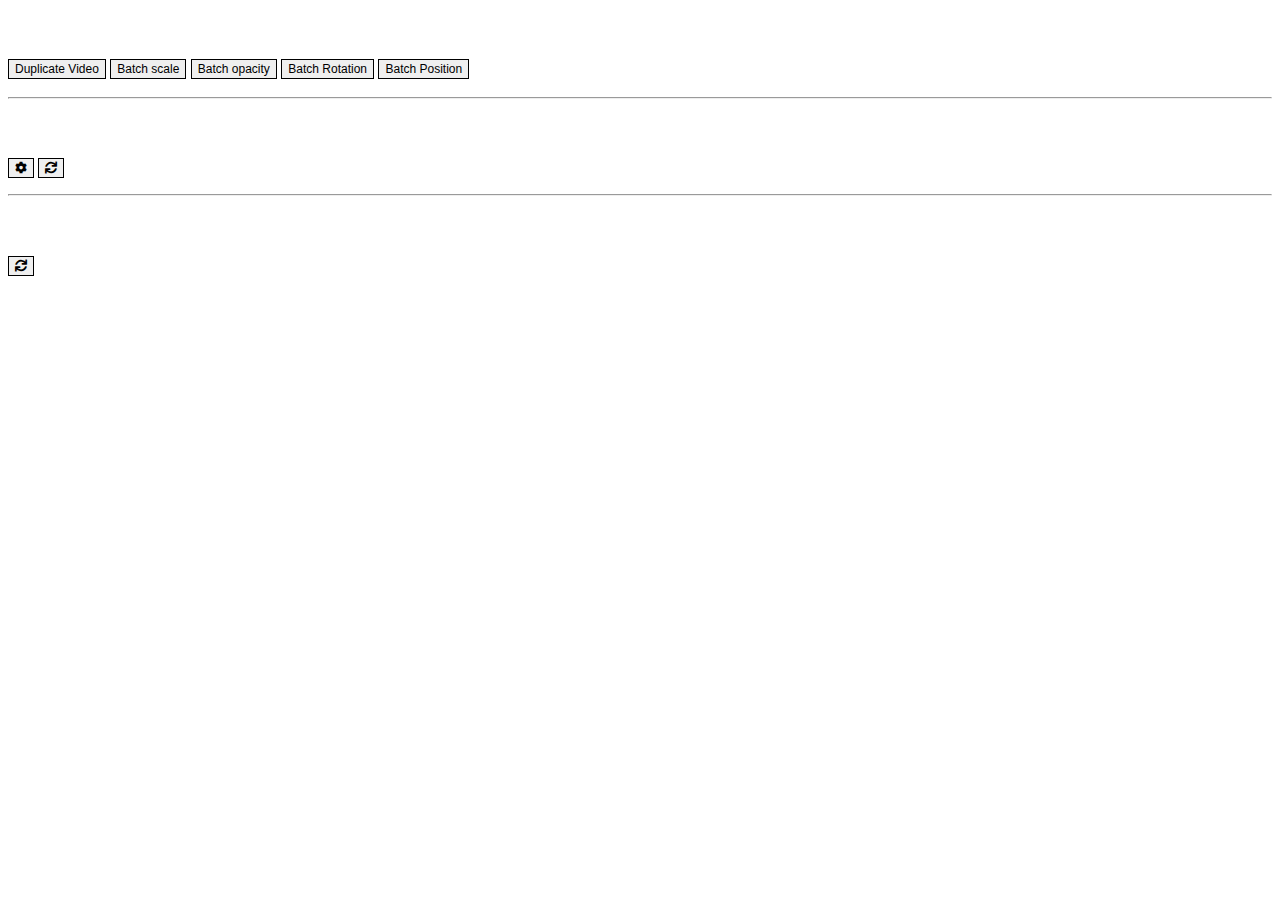
<file: index.html>
<!DOCTYPE html>

<html>
  <head>
    <meta charset="utf-8" />
    <script src="./ext.js"></script>
    <script src="./lib/CSInterface.js"></script>
    <script src="./lib/jquery-1.9.1.js"></script>
    <script src="./lib/Vulcan.js"></script>
    <link id="ppstyle" href="css/style.css" rel="stylesheet" type="text/css" />
    <link id="ppstyle" href="css/all.css" rel="stylesheet" type="text/css" />
  </head>

  <body onLoad="onLoaded()">
    <div>
      <h3>Automate tools</h3>
    </div>
    <p></p>
    <button class="controlBg textStyle mt-1" id="duplicateBtn" onClick="">
      Duplicate Video
    </button>
    <button class="controlBg textStyle mt-1" id="batchScaleBtn" onClick="">
      Batch scale
    </button>
    <button class="controlBg textStyle mt-1" id="batchOpacityBtn" onClick="">
      Batch opacity
    </button>
    <button class="controlBg textStyle mt-1" id="batchRotationBtn" onClick="">
      Batch Rotation
    </button>
    <button class="controlBg textStyle mt-1" id="batchPositionBtn" onClick="">
      Batch Position
    </button>
    <p></p>
    <hr />
    <div>
      <h3>Quick Insert</h3>
    </div>
    <div style="display: inline-flex;">
      <div id="buttonFileList">
        <div id="insertList" style="display: inline;"></div>
        <button
          class="controlBg textStyle"
          id="btn_PPRO75"
          onclick="$('#fileButton').toggle()"
        >
          <i class="fas fa-cog"></i>
        </button>
        <button
          id="refresh"
          class="controlBg textStyle"
          onclick="javascript:history.go(0)"
        >
          <i class="fas fa-sync"></i>
        </button>
      </div>
    </div>
    <div id="fileButton" style="display: none;">
      <div style="display: flex; margin-top: 10px;">
        <div style="display: inline-block;">
          <select id="footageList" name="fruit" size="10" style="width: 10rem;">
          </select>
        </div>
        <div style="display: inline-block;">
          <div style="display: grid; padding: 0.9rem; margin-top: 3rem;">
            <button id="addToUse" class="controlBg textStyle mt-1">Add</button>
            <button id="removeFromUse" class="controlBg textStyle mt-1">
              Remove
            </button>
          </div>
        </div>
        <div style="display: inline-block;">
          <select
            id="buttonFootageList"
            name="fruit"
            size="10"
            style="width: 10rem;"
          >
          </select>
        </div>
      </div>
    </div>
    <p></p>
    <hr />
    <div>
      <h3>Quick Mogrt</h3>
    </div>
    <div style="display: inline-flex;">
      <div id="buttonFileList">
        <div id="mogrtList" style="display: inline;"></div>
        <button
          id="refresh"
          class="controlBg textStyle"
          onclick="javascript:history.go(0)"
        >
          <i class="fas fa-sync"></i>
        </button>
      </div>
    </div>
  </body>

  <script>
    var getNamWithoutExt = function (filename) {
      return filename.split(".").slice(0, -1).join(".");
    };

    var splitTest = function (str) {
      return str.split("\\").pop().split("/").pop();
    };

    var footagesPath = "";
    var mogrtPath = "";
    var fileAvailable = [];
    

    $(function () {
      var csInterface = new CSInterface();
      //Automate tools
      $("#duplicateBtn").click(function () {
        csInterface.evalScript("$._my_functions.promptDuplicateClip()"); //เรียกคำสั่ง
      });

      $("#batchScaleBtn").click(function () {
        csInterface.evalScript("$._my_functions.promptBatchScale()");
      });

      $("#batchOpacityBtn").click(function () {
        csInterface.evalScript("$._my_functions.promptBatchOpacity()");
      });

      $("#batchRotationBtn").click(function () {
        csInterface.evalScript("$._my_functions.promptBatchRotation()");
      });

      $("#batchPositionBtn").click(function () {
        csInterface.evalScript("$._my_functions.promptBatchPosition()");
      });

      var loadFootageFiles = function () {
        PlugPlugMyDocumentsPath = csInterface.getSystemPath(
          SystemPath.MY_DOCUMENTS
        );
        footagesPath = PlugPlugMyDocumentsPath + "/footages";
        csInterface.evalScript(
          `$._my_functions.evalFootages("${footagesPath}")`,
          footagesCallback
        );
      };

      function footagesCallback(files) {
        files = files.split(",");
        for (var i = 0; i < files.length; i++) {
          var f = decodeURI(files[i]);
          if (!fileAvailable) return;
          const _found = fileAvailable.findIndex((item) => item.path === f);
          if (_found === -1) {
            fileAvailable.push({
              name: getNamWithoutExt(splitTest(f)),
              path: f,
              user: false,
            });
          }
        }
        refreshFootageList();
      }

      var loadMogrtFiles = function() {
        PlugPlugMyDocumentsPath = csInterface.getSystemPath(
          SystemPath.MY_DOCUMENTS
        );
        mogrtPath = PlugPlugMyDocumentsPath + "/mogrt";
        csInterface.evalScript(
          `$._my_functions.evalMogrt("${mogrtPath}")`,
          mogrtCallback
        );
      };

      function mogrtCallback(files){
        $("#mogrtList").empty();
        files = files.split(",");
        for (var i = 0; i < files.length; i++) {
          var file = decodeURI(files[i]);
          var fileNameWithExt = splitTest(file);
          var fileName = getNamWithoutExt(fileNameWithExt);
          $("<button></button>")
            .text(fileName)
            .addClass("btn-file")
            .addClass("mt-1")
            .attr("id", `mogrt-btn-${i}`)
            .data("path", `${mogrtPath}/${fileNameWithExt}`)
            .bind("click", mogrtBtnClick)
            .appendTo("#mogrtList");

        }
      }

      function mogrtBtnClick(e){
        var filePath = $(this).data("path");
        var csInterface = new CSInterface();
        csInterface.evalScript(
        `$._my_functions.importMogrt('${filePath}')`
      );
      }

      // createFolders();
      $.getJSON("config.json", function (json) {
        fileAvailable = json.fileAvailable || [];
        // console.log(json);
        loadFootageFiles();
        loadMogrtFiles();
      });

    });

    function saveSetting() {
      var csInterface = new CSInterface();
      var extensionPath = csInterface.getSystemPath(SystemPath.EXTENSION);
      var stringified = JSON.stringify(fileAvailable);
      // console.log(stringified);
      csInterface.evalScript(
        `$._my_functions.saveConfig('${extensionPath}','${stringified}')`
      );
    }

    $("#addToUse").click(function () {
      var selected = $("#footageList").children("option:selected").val();
      if (selected) {
        fileAvailable.find((x) => x && x.name === selected).use = true;
        //console.log(fileAvailable);
        refreshFootageList();
      }
      saveSetting();
      //
    });

    $("#removeFromUse").click(function () {
      var selected = $("#buttonFootageList").children("option:selected").val();
      if (selected) {
        fileAvailable.find((x) => x.name === selected).use = false;
        //console.log(fileAvailable);
        refreshFootageList();
      }
      saveSetting();
    });

    function refreshFootageList() {
      $("#footageList").empty();
      $("#buttonFootageList").empty();
      $("#insertList").empty();
      fileAvailable.forEach((item, index) => {
        if (item.use === true) {
          var fileName = splitTest(item["path"]);
          // alert(fileName);
          $("<button></button>")
            .text(item["name"])
            .addClass("btn-file")
            .addClass("mt-1")
            .attr("id", `footage-${index}`)
            .data("path", `${footagesPath}/${fileName}`)
            .bind("click", footageBtnClick)
            .appendTo("#insertList");

          $("<option></option>")
            .val(item["name"])
            .text(item["name"])
            .appendTo("#buttonFootageList");
        } else {
          $("<option></option>")
            .val(item["name"])
            .text(item["name"])
            .appendTo("#footageList");
        }
      });
    }

    function footageBtnClick(e){
      var filePath = $(this).data("path");
      var csInterface = new CSInterface();
      csInterface.evalScript(
        `$._my_functions.insertClipFromProject('${filePath}')`
      );
    }
  </script>
</html>
</file>
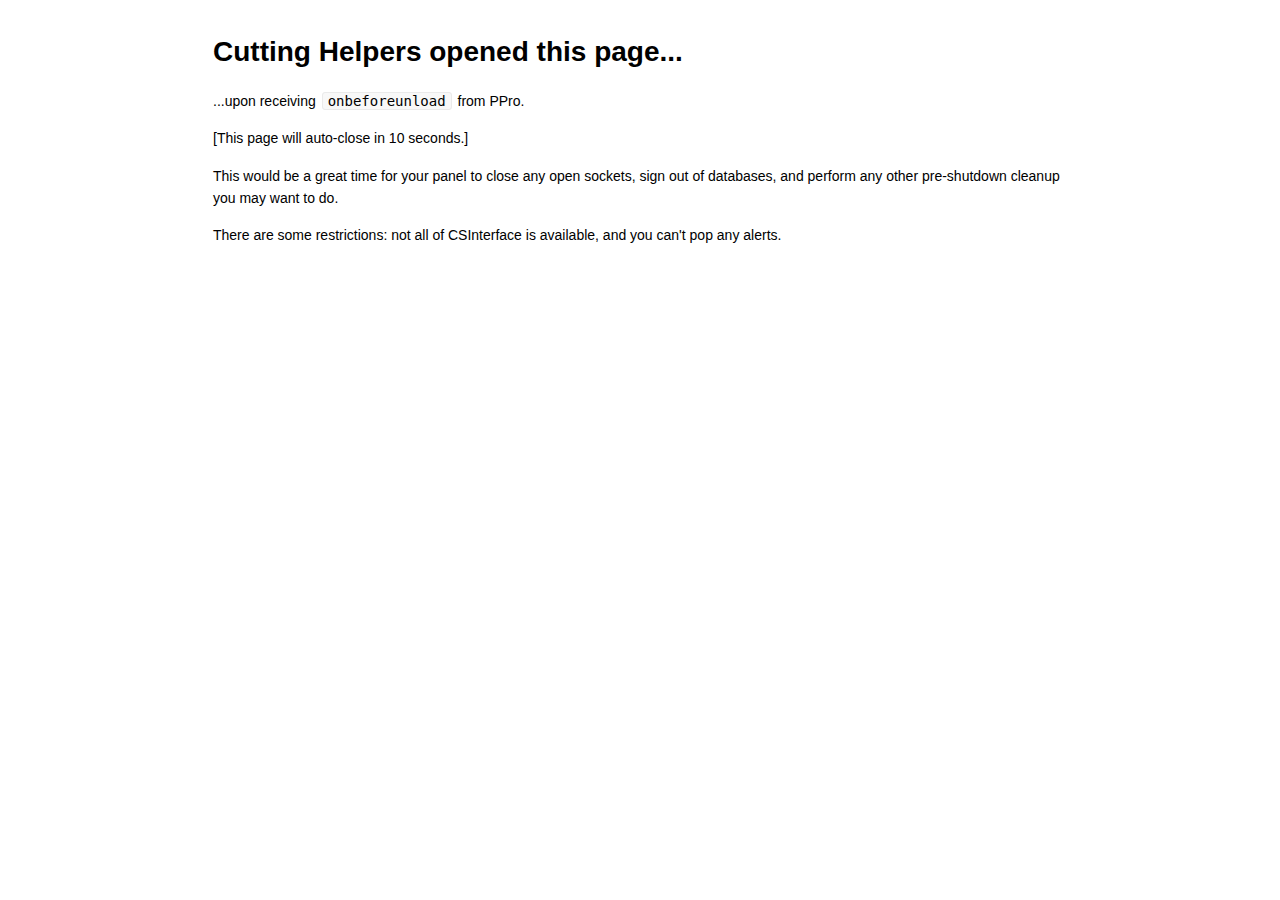
<file: payloads/onbeforeunload.html>
<!DOCTYPE html>
<html>
  <head>
    <meta charset="utf-8" />
    <title>Cutting Helpers opened this page...</title>

    <style type="text/css">
      body {
        font-family: Helvetica, arial, sans-serif;
        font-size: 14px;
        line-height: 1.6;
        padding-top: 10px;
        padding-bottom: 10px;
        background-color: white;
        padding: 30px;
      }

      body > *:first-child {
        margin-top: 0 !important;
      }
      body > *:last-child {
        margin-bottom: 0 !important;
      }

      a {
        color: #4183c4;
      }
      a.absent {
        color: #cc0000;
      }
      a.anchor {
        display: block;
        padding-left: 30px;
        margin-left: -30px;
        cursor: pointer;
        position: absolute;
        top: 0;
        left: 0;
        bottom: 0;
      }

      h1,
      h2,
      h3,
      h4,
      h5,
      h6 {
        margin: 20px 0 10px;
        padding: 0;
        font-weight: bold;
        -webkit-font-smoothing: antialiased;
        cursor: text;
        position: relative;
      }

      h1:hover a.anchor,
      h2:hover a.anchor,
      h3:hover a.anchor,
      h4:hover a.anchor,
      h5:hover a.anchor,
      h6:hover a.anchor {
        background: url([data-uri])
          no-repeat 10px center;
        text-decoration: none;
      }

      h1 tt,
      h1 code {
        font-size: inherit;
      }

      h2 tt,
      h2 code {
        font-size: inherit;
      }

      h3 tt,
      h3 code {
        font-size: inherit;
      }

      h4 tt,
      h4 code {
        font-size: inherit;
      }

      h5 tt,
      h5 code {
        font-size: inherit;
      }

      h6 tt,
      h6 code {
        font-size: inherit;
      }

      h1 {
        font-size: 28px;
        color: black;
      }

      h2 {
        font-size: 24px;
        border-bottom: 1px solid #cccccc;
        color: black;
      }

      h3 {
        font-size: 18px;
      }

      h4 {
        font-size: 16px;
      }

      h5 {
        font-size: 14px;
      }

      h6 {
        color: #777777;
        font-size: 14px;
      }

      p,
      blockquote,
      ul,
      ol,
      dl,
      li,
      table,
      pre {
        margin: 15px 0;
      }

      hr {
        background: transparent
          url([data-uri])
          repeat-x 0 0;
        border: 0 none;
        color: #cccccc;
        height: 4px;
        padding: 0;
      }

      body > h2:first-child {
        margin-top: 0;
        padding-top: 0;
      }
      body > h1:first-child {
        margin-top: 0;
        padding-top: 0;
      }
      body > h1:first-child + h2 {
        margin-top: 0;
        padding-top: 0;
      }
      body > h3:first-child,
      body > h4:first-child,
      body > h5:first-child,
      body > h6:first-child {
        margin-top: 0;
        padding-top: 0;
      }

      a:first-child h1,
      a:first-child h2,
      a:first-child h3,
      a:first-child h4,
      a:first-child h5,
      a:first-child h6 {
        margin-top: 0;
        padding-top: 0;
      }

      h1 p,
      h2 p,
      h3 p,
      h4 p,
      h5 p,
      h6 p {
        margin-top: 0;
      }

      li p.first {
        display: inline-block;
      }
      li {
        margin: 0;
      }
      ul,
      ol {
        padding-left: 30px;
      }

      ul :first-child,
      ol :first-child {
        margin-top: 0;
      }

      dl {
        padding: 0;
      }
      dl dt {
        font-size: 14px;
        font-weight: bold;
        font-style: italic;
        padding: 0;
        margin: 15px 0 5px;
      }
      dl dt:first-child {
        padding: 0;
      }
      dl dt > :first-child {
        margin-top: 0;
      }
      dl dt > :last-child {
        margin-bottom: 0;
      }
      dl dd {
        margin: 0 0 15px;
        padding: 0 15px;
      }
      dl dd > :first-child {
        margin-top: 0;
      }
      dl dd > :last-child {
        margin-bottom: 0;
      }

      blockquote {
        border-left: 4px solid #dddddd;
        padding: 0 15px;
        color: #777777;
      }
      blockquote > :first-child {
        margin-top: 0;
      }
      blockquote > :last-child {
        margin-bottom: 0;
      }

      table {
        padding: 0;
        border-collapse: collapse;
      }
      table tr {
        border-top: 1px solid #cccccc;
        background-color: white;
        margin: 0;
        padding: 0;
      }
      table tr:nth-child(2n) {
        background-color: #f8f8f8;
      }
      table tr th {
        font-weight: bold;
        border: 1px solid #cccccc;
        margin: 0;
        padding: 6px 13px;
      }
      table tr td {
        border: 1px solid #cccccc;
        margin: 0;
        padding: 6px 13px;
      }
      table tr th :first-child,
      table tr td :first-child {
        margin-top: 0;
      }
      table tr th :last-child,
      table tr td :last-child {
        margin-bottom: 0;
      }

      img {
        max-width: 100%;
      }

      span.frame {
        display: block;
        overflow: hidden;
      }
      span.frame > span {
        border: 1px solid #dddddd;
        display: block;
        float: left;
        overflow: hidden;
        margin: 13px 0 0;
        padding: 7px;
        width: auto;
      }
      span.frame span img {
        display: block;
        float: left;
      }
      span.frame span span {
        clear: both;
        color: #333333;
        display: block;
        padding: 5px 0 0;
      }
      span.align-center {
        display: block;
        overflow: hidden;
        clear: both;
      }
      span.align-center > span {
        display: block;
        overflow: hidden;
        margin: 13px auto 0;
        text-align: center;
      }
      span.align-center span img {
        margin: 0 auto;
        text-align: center;
      }
      span.align-right {
        display: block;
        overflow: hidden;
        clear: both;
      }
      span.align-right > span {
        display: block;
        overflow: hidden;
        margin: 13px 0 0;
        text-align: right;
      }
      span.align-right span img {
        margin: 0;
        text-align: right;
      }
      span.float-left {
        display: block;
        margin-right: 13px;
        overflow: hidden;
        float: left;
      }
      span.float-left span {
        margin: 13px 0 0;
      }
      span.float-right {
        display: block;
        margin-left: 13px;
        overflow: hidden;
        float: right;
      }
      span.float-right > span {
        display: block;
        overflow: hidden;
        margin: 13px auto 0;
        text-align: right;
      }

      code,
      tt {
        margin: 0 2px;
        padding: 0 5px;
        white-space: nowrap;
        border: 1px solid #eaeaea;
        background-color: #f8f8f8;
        border-radius: 3px;
      }

      pre code {
        margin: 0;
        padding: 0;
        white-space: pre;
        border: none;
        background: transparent;
      }

      .highlight pre {
        background-color: #f8f8f8;
        border: 1px solid #cccccc;
        font-size: 13px;
        line-height: 19px;
        overflow: auto;
        padding: 6px 10px;
        border-radius: 3px;
      }

      pre {
        background-color: #f8f8f8;
        border: 1px solid #cccccc;
        font-size: 13px;
        line-height: 19px;
        overflow: auto;
        padding: 6px 10px;
        border-radius: 3px;
      }
      pre code,
      pre tt {
        background-color: transparent;
        border: none;
      }

      sup {
        font-size: 0.83em;
        vertical-align: super;
        line-height: 0;
      }
      * {
        -webkit-print-color-adjust: exact;
      }
      @media screen and (min-width: 914px) {
        body {
          width: 854px;
          margin: 0 auto;
        }
      }
      @media print {
        table,
        pre {
          page-break-inside: avoid;
        }
        pre {
          word-wrap: break-word;
        }
      }
    </style>
  </head>

  <body onLoad="loaded()">
    <h1 id="toc_0">Cutting Helpers opened this page...</h1>

    <p>...upon receiving <code>onbeforeunload</code> from PPro.</p>

    <p>[This page will auto-close in 10 seconds.]</p>

    <p>
      This would be a great time for your panel to close any open sockets, sign
      out of databases, and perform any other pre-shutdown cleanup you may want
      to do.
    </p>

    <p>
      There are some restrictions: not all of CSInterface is available, and you
      can't pop any alerts.
    </p>
  </body>

  <script>
    function loaded() {
      window.setTimeout(CloseMe, 10000);
    }

    function CloseMe() {
      window.close();
    }
  </script>
</html>
</file>
<file: css/style.css>
/*************************************************************************
* ADOBE CONFIDENTIAL
* ___________________
*
* Copyright 2014 Adobe
* All Rights Reserved.
*
* NOTICE: Adobe permits you to use, modify, and distribute this file in
* accordance with the terms of the Adobe license agreement accompanying
* it. If you have received this file from a source other than Adobe,
* then your use, modification, or distribution of it requires the prior
* written permission of Adobe. 
**************************************************************************/

* {
  font-family: "LucidaGrande", sans-serif;
}

p {
  text-align: center;
}

a {
  color: #8080ff;
}

button {
  font-size: 12px;
  border: 1px solid;
  height: 20px;
}

input[type="text"] {
  height: 12px;
}

#content {
  margin-right: auto;
  margin-left: auto;
  vertical-align: middle;
  width: 100%;
}

#content ul {
  padding: 0px;
}

#content ul li {
  margin: 3px 0px 3px 0px;
}

h3 {
  color: white;
}

.btn-file {
  margin-right: 0.2rem;
}

.mt-1 {
  margin-bottom: 0.1rem;
}
</file>
